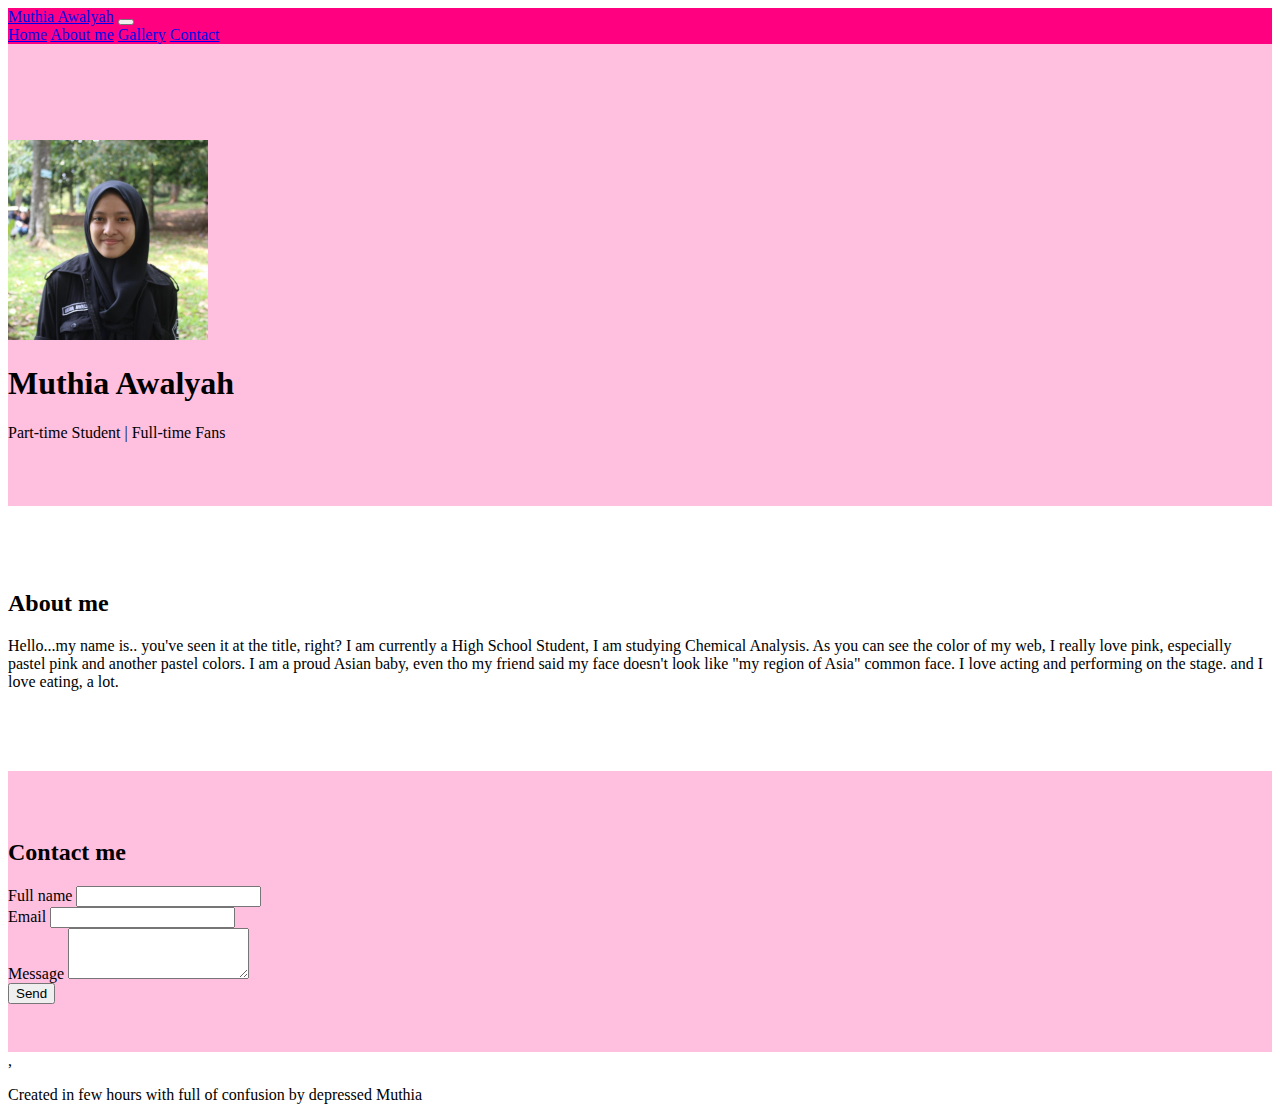
<file: index.html>
<!DOCTYPE html>
<html lang="en">
  <head>
    <!-- Required meta tags -->
    <meta charset="utf-8" />
    <meta name="viewport" content="width=device-width, initial-scale=1" />

    <!-- Bootstrap CSS -->
    <link href="https://cdn.jsdelivr.net/npm/bootstrap@5.0.1/dist/css/bootstrap.min.css" rel="stylesheet" integrity="sha384-+0n0xVW2eSR5OomGNYDnhzAbDsOXxcvSN1TPprVMTNDbiYZCxYbOOl7+AMvyTG2x" crossorigin="anonymous" />

    <!-- bootsrap icon -->
    <link rel="stylesheet" href="https://cdn.jsdelivr.net/npm/bootstrap-icons@1.5.0/font/bootstrap-icons.css" />

    <!-- css -->
    <link rel="stylesheet" href="style.css" />

    <title>Portfolio</title>
  </head>
  <body>
    <!-- navbar -->
    <nav class="navbar navbar-expand-lg navbar-light shadow-md fixed-top" style="background-color: rgb(255, 0, 128)">
      <div class="container">
        <a class="navbar-brand" href="#">Muthia Awalyah</a>
        <button class="navbar-toggler" type="button" data-bs-toggle="collapse" data-bs-target="#navbarNavAltMarkup" aria-controls="navbarNavAltMarkup" aria-expanded="false" aria-label="Toggle navigation">
          <span class="navbar-toggler-icon"></span>
        </button>
        <div class="collapse navbar-collapse" id="navbarNavAltMarkup">
          <div class="navbar-nav">
            <a class="nav-link active" aria-current="page" href="index.html">Home</a>
            <a class="nav-link" href="#about">About me</a>
            <a class="nav-link" href="fotogaleri.html">Gallery</a>
            <a class="nav-link" href="#Contact">Contact</a>
          </div>
        </div>
      </div>
    </nav>
    <!-- navbar end -->

    <!-- jumbotron -->
    <section class="jumbotron text-center">
      <img src="img/saya.jpg" alt="saya" width="200" class="rounded-circle img-thumbnail" />
      <h1 class="display-4">Muthia Awalyah</h1>
      <p class="lead">Part-time Student | Full-time Fans</i></p>
    </section>
    <!-- jumbotron end -->

    <!-- About -->
    <section id="about">
      <div class="container">
        <div class="row text-center mb-3">
          <div class="col">
            <h2>About me</h2>
          </div>
        </div>
        <div class="row justify-content-center fs-5">
          <div class="col-8 text-center" id="abc">
            <p>Hello...my name is.. you've seen it at the title, right? I am currently a High School Student, I am studying Chemical Analysis. As you can see the color of my web, I really love pink, especially pastel pink and another pastel colors. I am a proud Asian baby, even tho my friend said my face doesn't look like "my region of Asia" common face. I love acting and performing on the stage. and I love eating, a lot.
            </p>
          </div>
        </div>
      </div>
    </section>
    <!-- about end -->



    <!-- contact -->
    <section id="Contact">
      <div class="container">
        <div class="row text-center">
          <div class="col">
            <h2>Contact me</h2>
          </div>
        </div>
        <div class="row">
          <div class="col-md-8">
            <form>
              <div class="mb-3">
                <label for="Full name" class="form-label">Full name</label>
                <input type="Full name" class="form-control" id="Full name" aria-describedby="Full name" />
              </div>
              <div class="mb-3">
                <label for="Email" class="form-label">Email</label>
                <input type="Email" class="form-control" id="Email" />
              </div>
              <div class="mb-3">
                <label for="Message" class="form-label">Message</label>
                <textarea class="form-control" id="Message" rows="3"></textarea>
              </div>
              <button type="Send" class="btn btn-primary">Send</button>
            </form>
          </div>
        </div>
      </div>
    </section>
    <!-- contact end -->

    <!-- Footer -->
    ,
    <footer class="bg-light text-center">
      <p>Created in few hours with full of confusion by depressed Muthia</p>
    </footer>
    <!-- Footer end -->

    <script src="https://cdn.jsdelivr.net/npm/bootstrap@5.0.1/dist/js/bootstrap.bundle.min.js" integrity="sha384-gtEjrD/SeCtmISkJkNUaaKMoLD0//ElJ19smozuHV6z3Iehds+3Ulb9Bn9Plx0x4" crossorigin="anonymous"></script>
  </body>
</html>
</file>
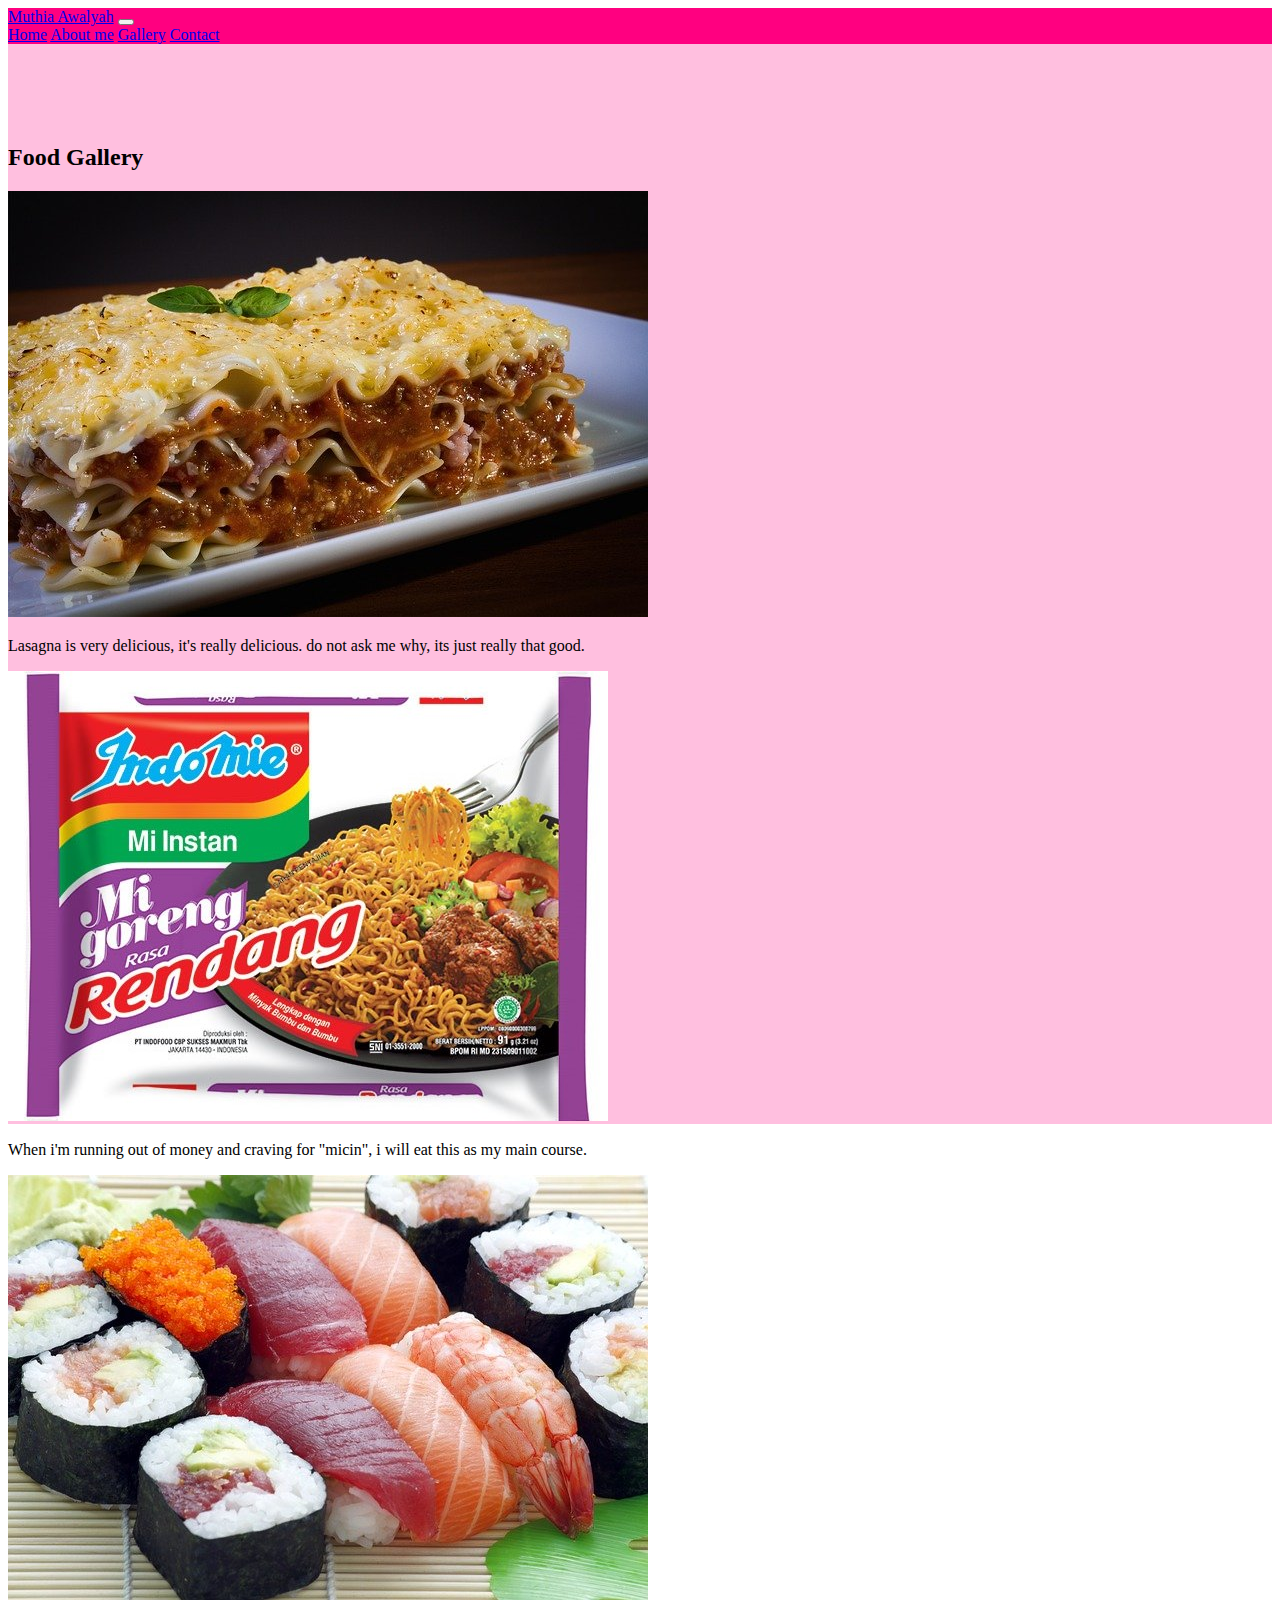
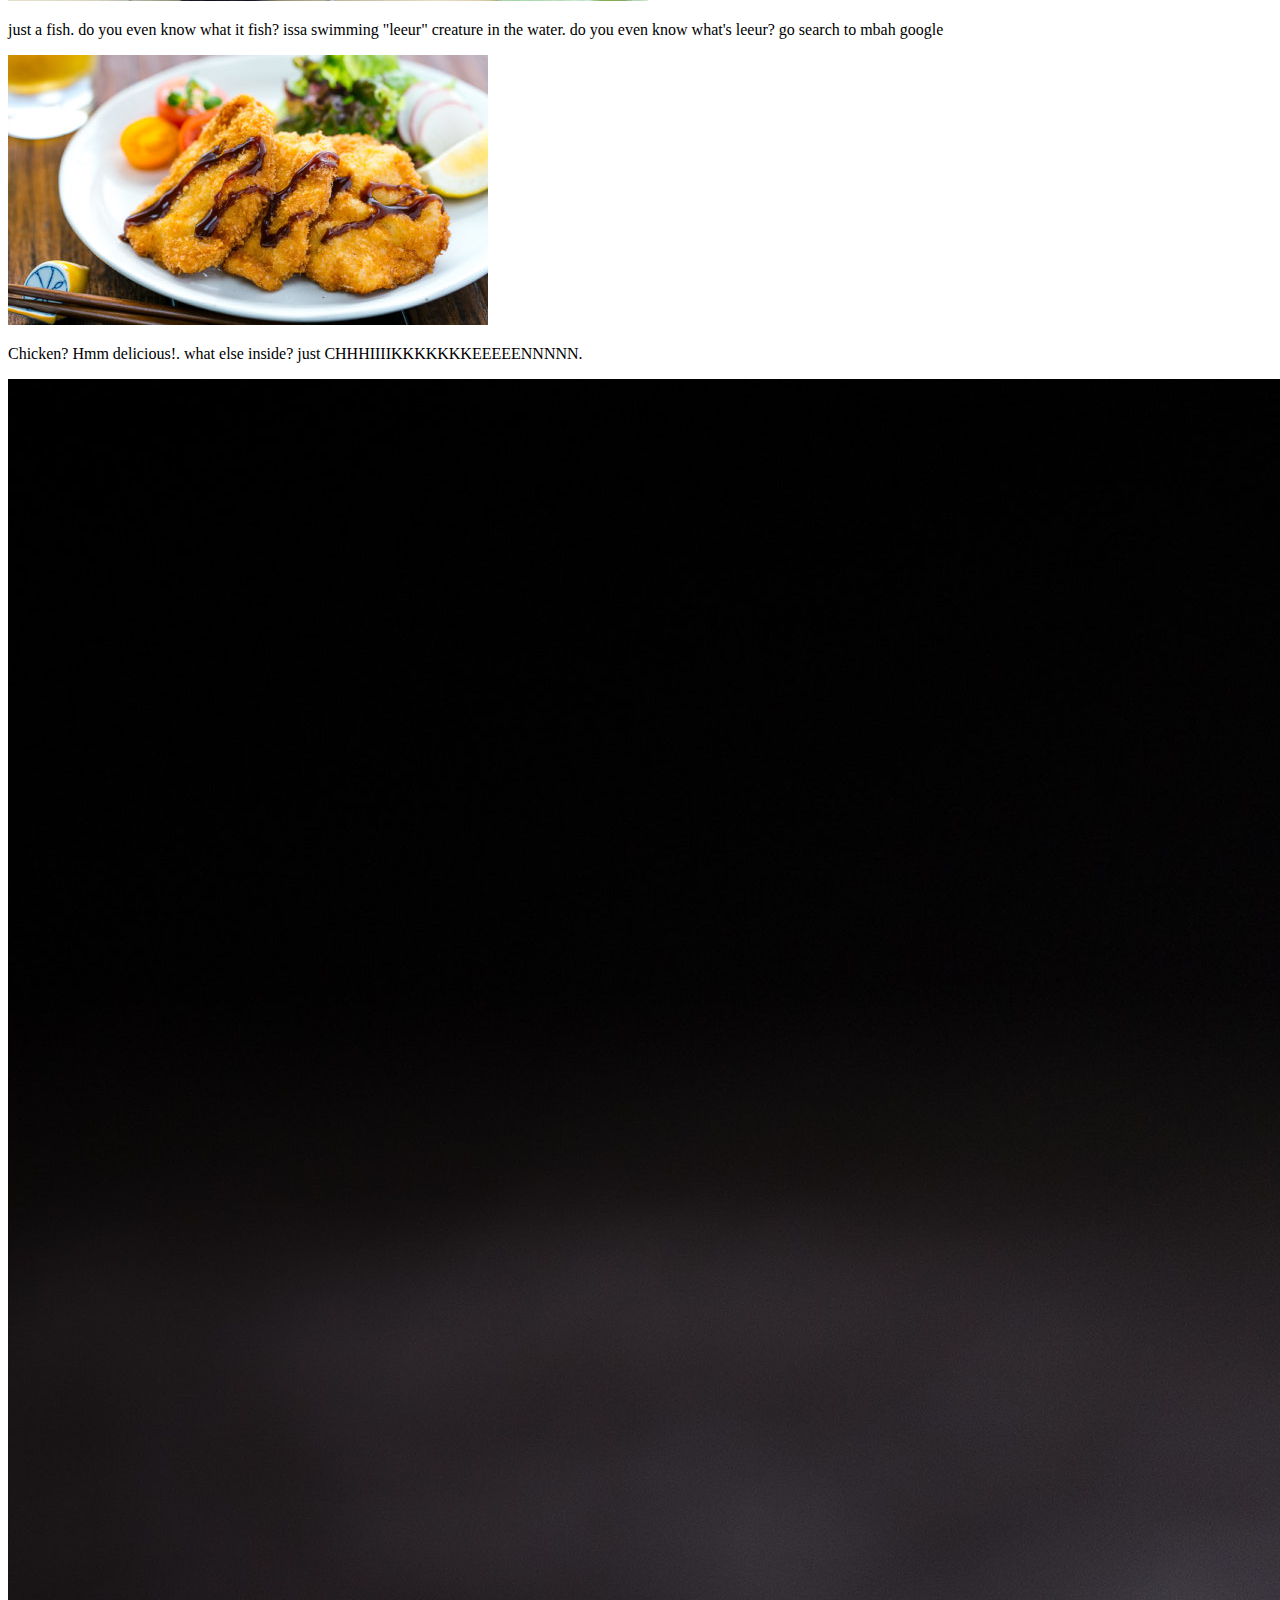
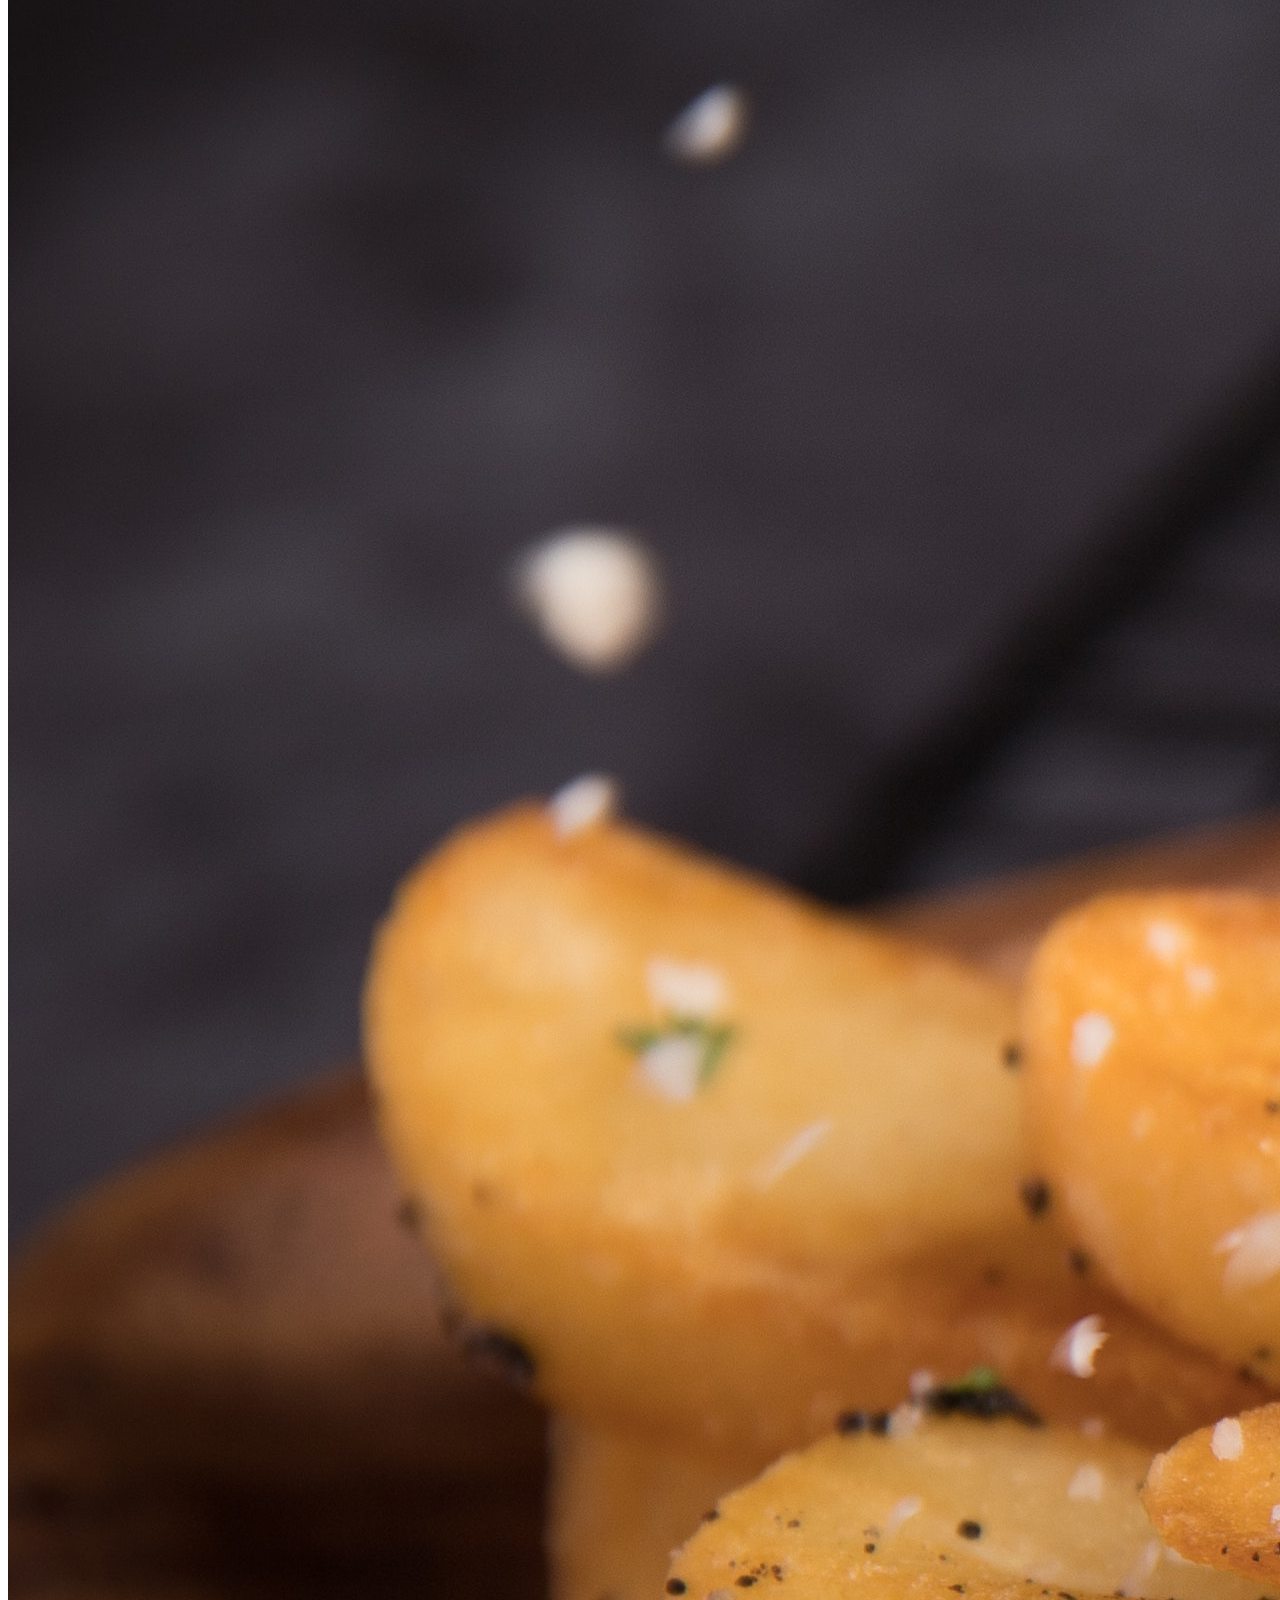
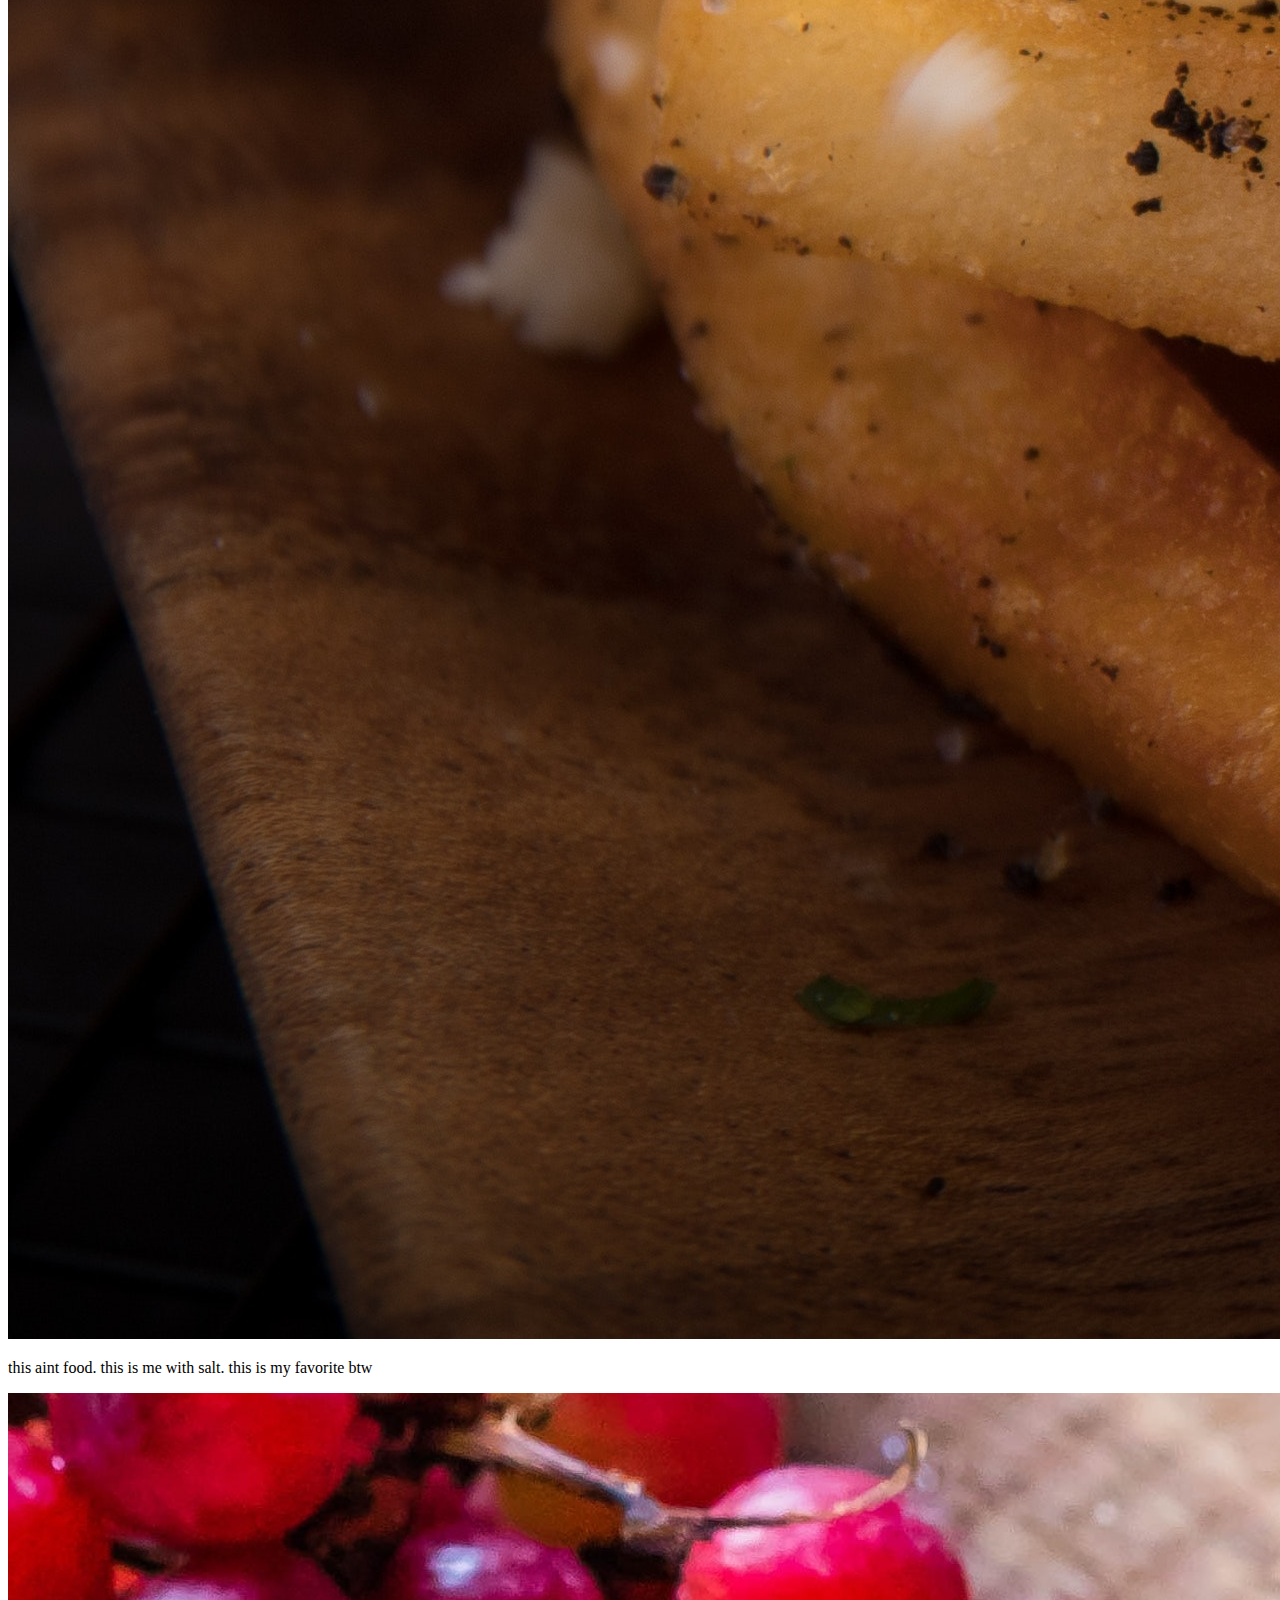
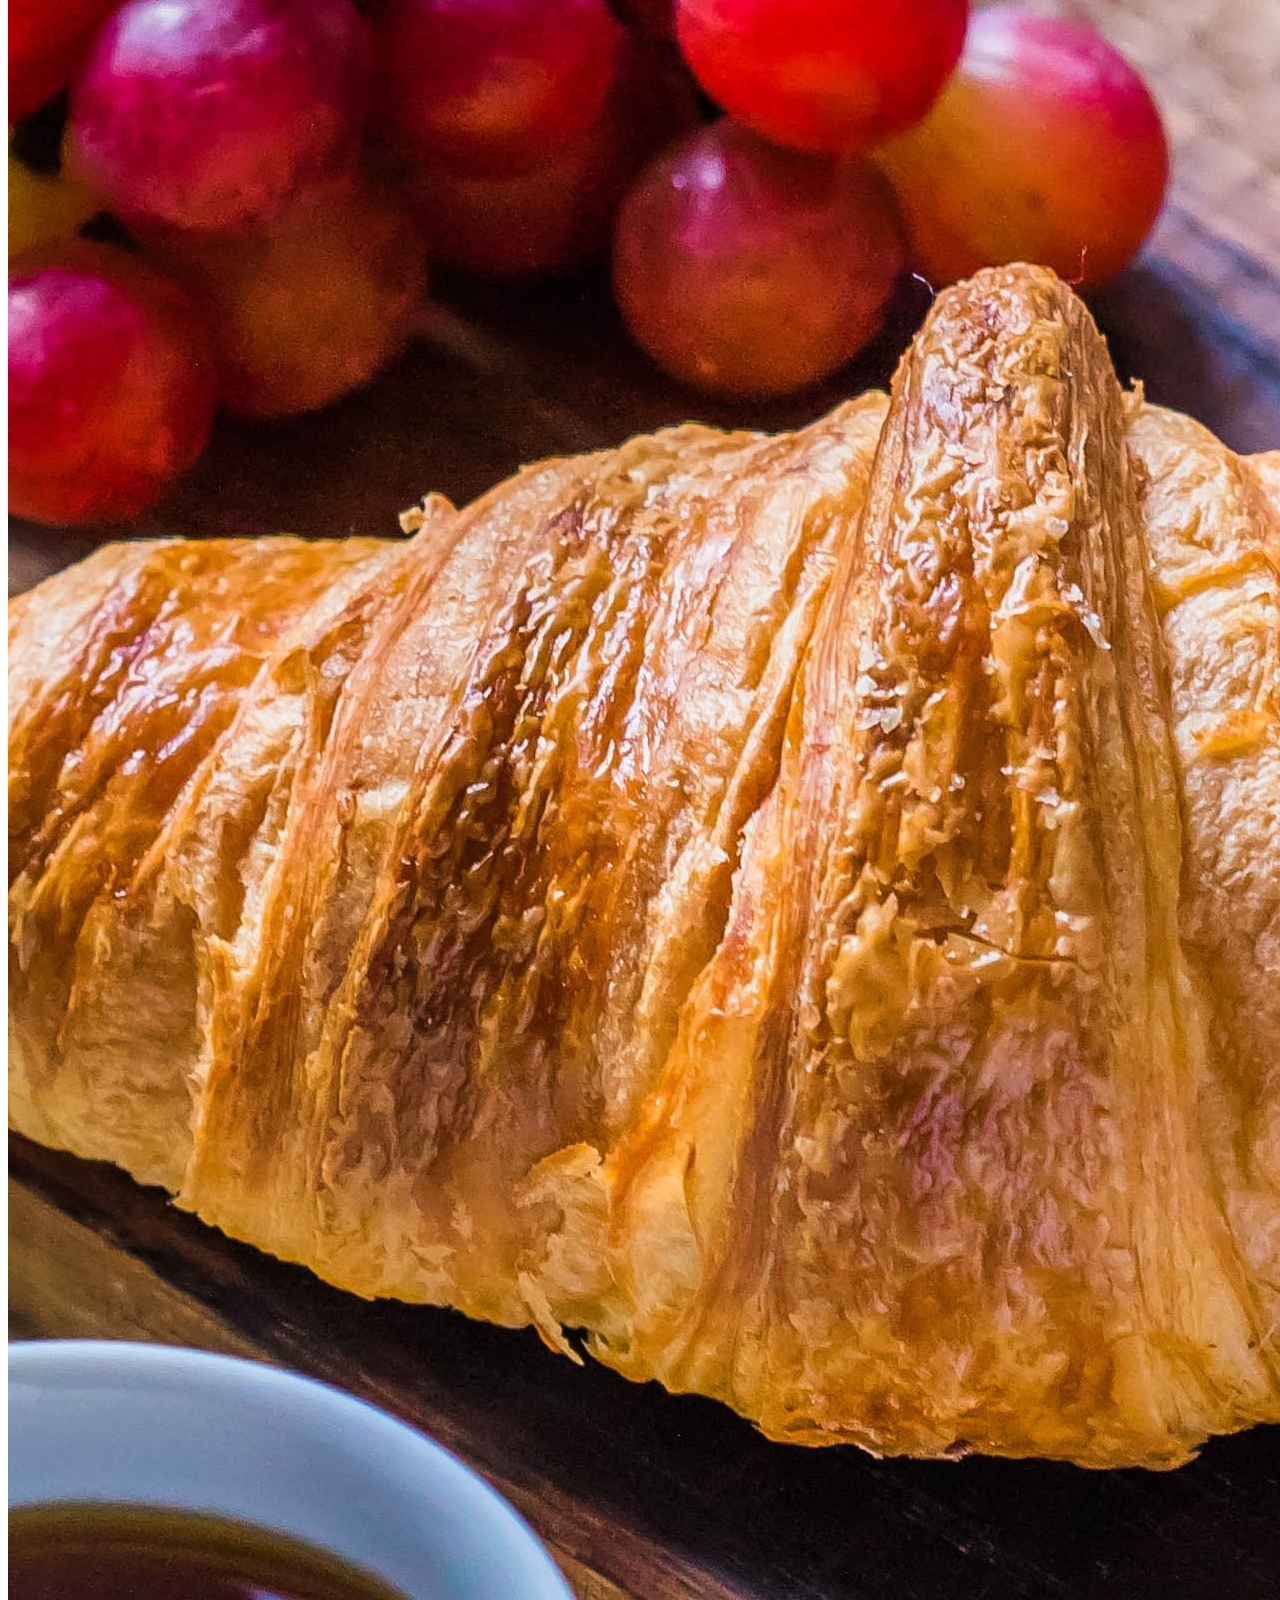
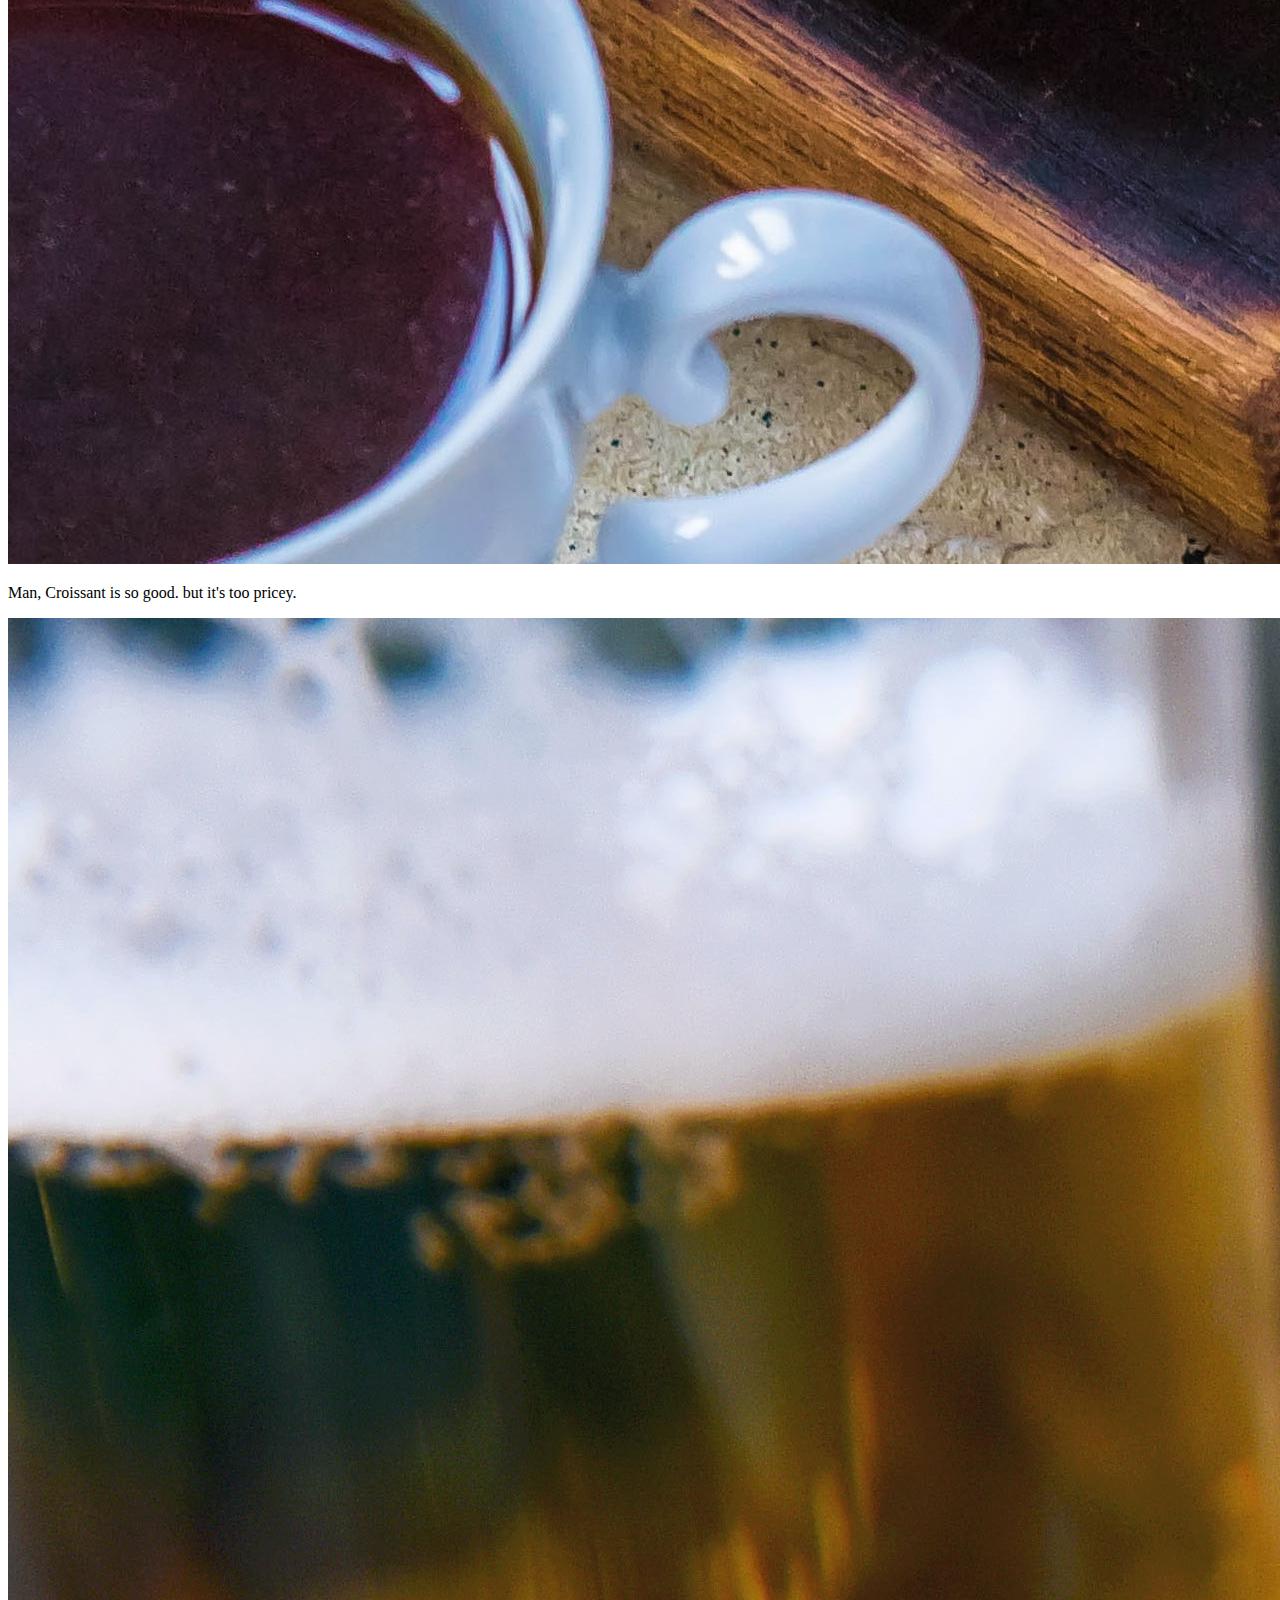
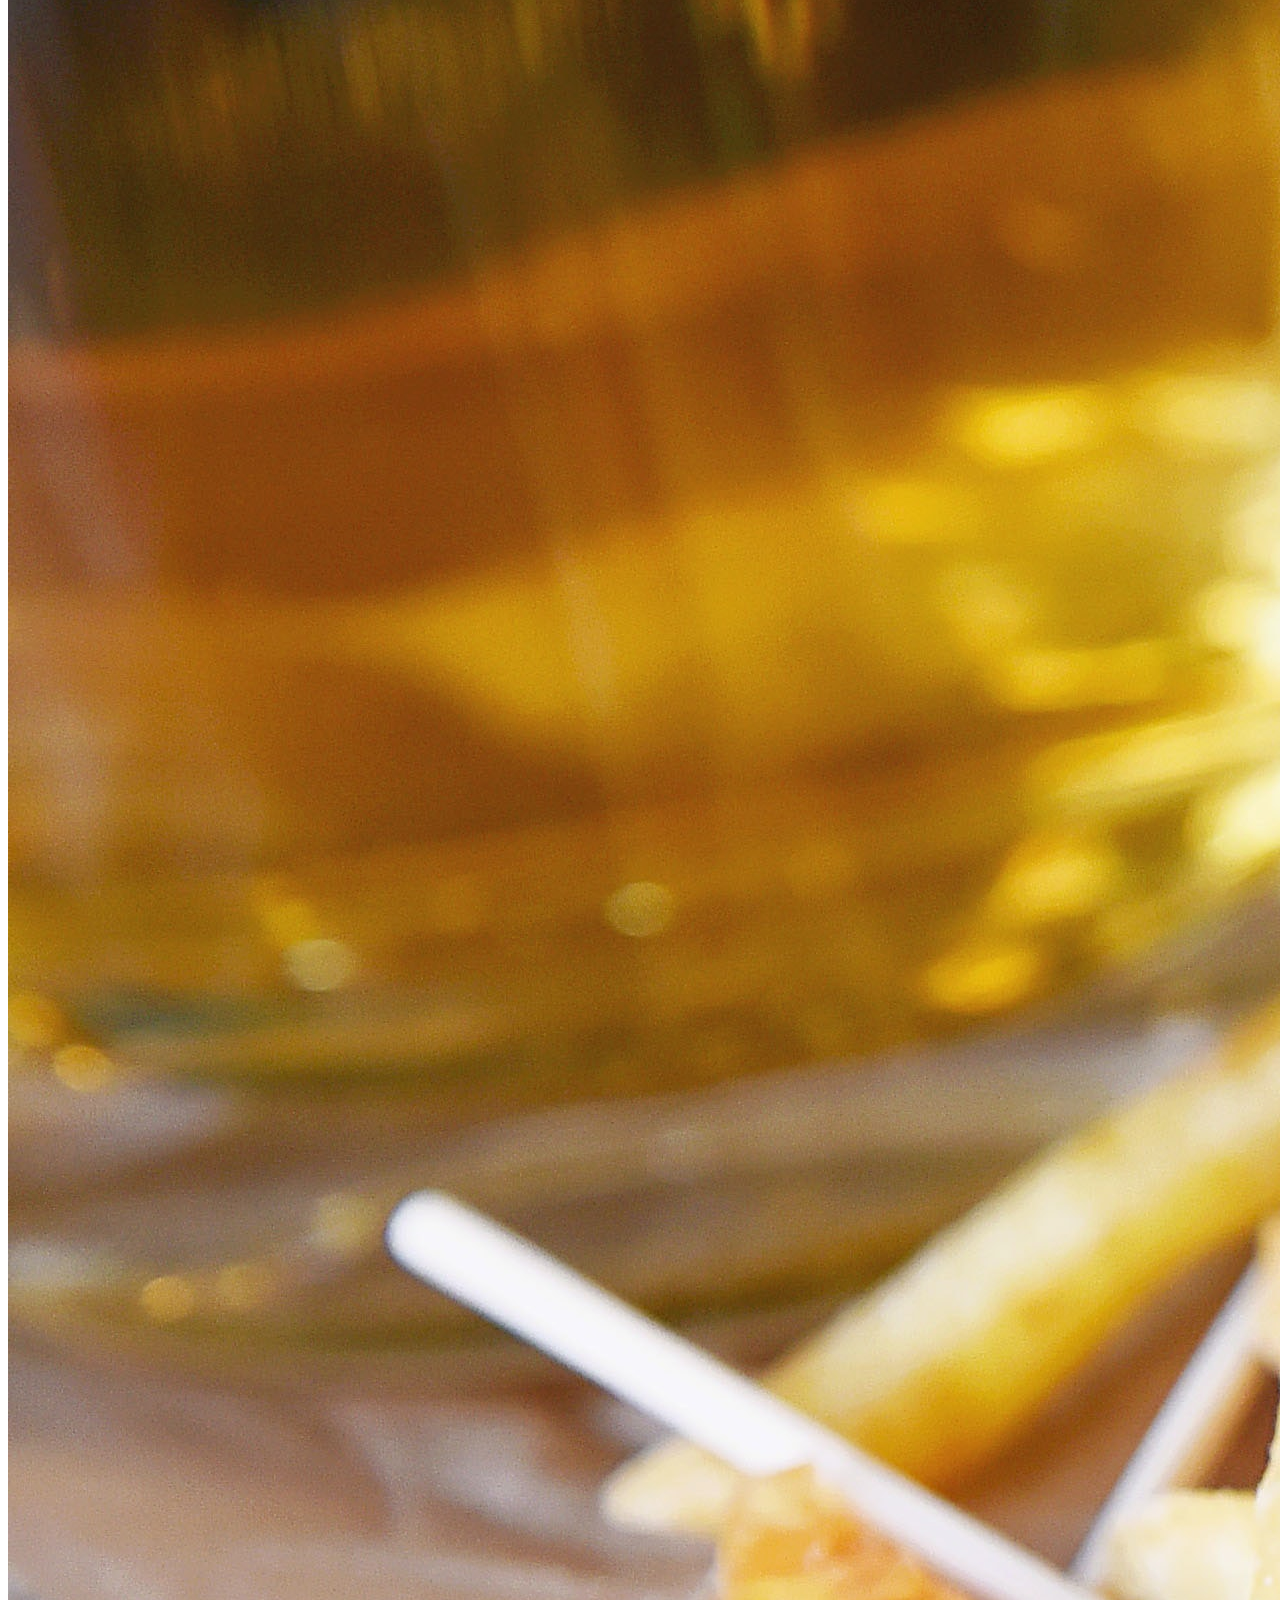
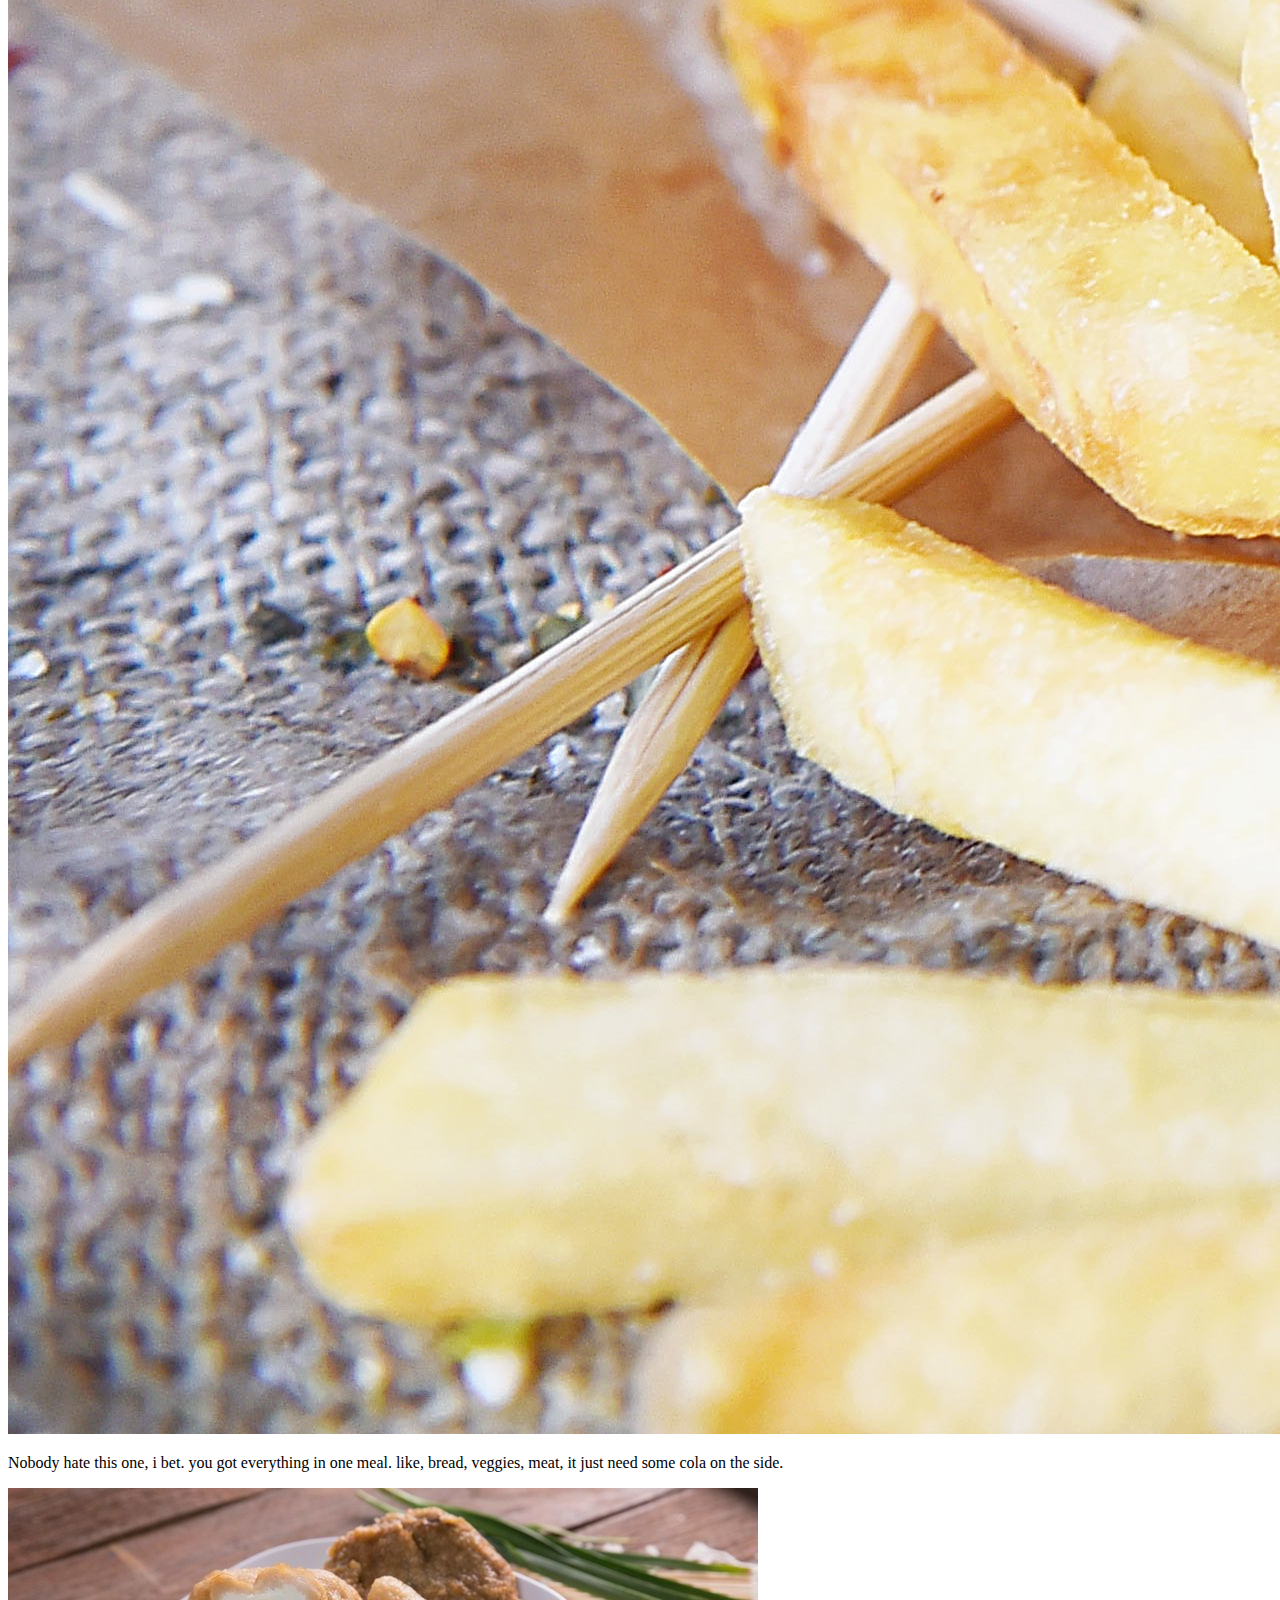
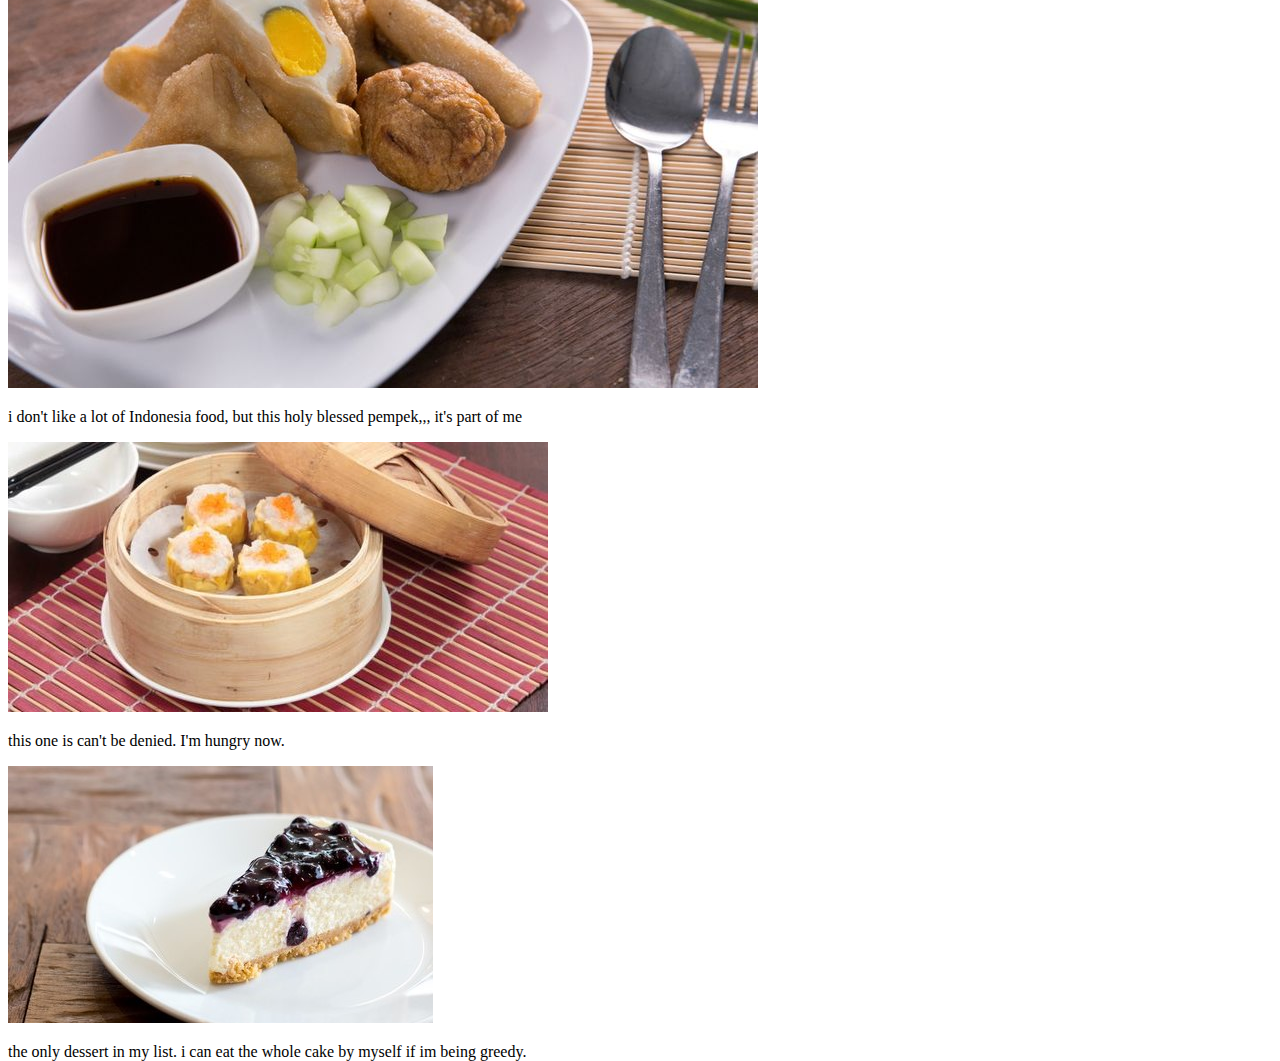
<file: fotogaleri.html>
<!DOCTYPE html>
<html lang="en">
  <head>
    <!-- Required meta tags -->
    <meta charset="utf-8" />
    <meta name="viewport" content="width=device-width, initial-scale=1" />

    <!-- Bootstrap CSS -->
    <link href="https://cdn.jsdelivr.net/npm/bootstrap@5.0.1/dist/css/bootstrap.min.css" rel="stylesheet" integrity="sha384-+0n0xVW2eSR5OomGNYDnhzAbDsOXxcvSN1TPprVMTNDbiYZCxYbOOl7+AMvyTG2x" crossorigin="anonymous" />

    <!-- bootsrap icon -->
    <link rel="stylesheet" href="https://cdn.jsdelivr.net/npm/bootstrap-icons@1.5.0/font/bootstrap-icons.css" />

    <!-- css -->
    <link rel="stylesheet" href="style.css" />

    <title>Portfolio</title>
  </head>
  <body>
    <!-- navbar -->
    <nav class="navbar navbar-expand-lg navbar-light shadow-md fixed-top" style="background-color: rgb(255, 0, 128)">
      <div class="container">
        <a class="navbar-brand" href="#">Muthia Awalyah</a>
        <button class="navbar-toggler" type="button" data-bs-toggle="collapse" data-bs-target="#navbarNavAltMarkup" aria-controls="navbarNavAltMarkup" aria-expanded="false" aria-label="Toggle navigation">
          <span class="navbar-toggler-icon"></span>
        </button>
        <div class="collapse navbar-collapse" id="navbarNavAltMarkup">
          <div class="navbar-nav">
            <a class="nav-link active" aria-current="page" href="index.html">Home</a>
            <a class="nav-link" href="#about">About me</a>
            <a class="nav-link" href="fotogaleri.html">Gallery</a>
            <a class="nav-link" href="#Contact">Contact</a>
          </div>
        </div>
      </div>
    </nav>
    <!-- navbar end -->

    <!-- gallery -->
    <section id="Gallery">
      <div class="container">
        <div class="row text-center">
          <div class="col">
            <h2>Food Gallery</h2>
          </div>
        </div>
        <div class="row">
          <div class="col-md-4 mb-3">
            <div class="card text-center" style="height: 157; width: 236;">
              <img src="img/Food/8.jpg" class="card-img-top" alt="Food 1" />
              <div class="card-body">
                <p class="card-text">Lasagna is very delicious, it's really delicious. do not ask me why, its just really that good.</p>
              </div>
            </div>
          </div>
          <div class="col-md-4 mb-3">
            <div class="card text-center" style="height: 157; width: 236;">
              <img src="img/Food/2.jpg" class="card-img-top" alt="Food 2" />
              <div class="card-body">
                <p class="card-text">When i'm running out of money and craving for "micin", i will eat this as my main course.</p>
              </div>
            </div>
          </div>
          <div class="col-md-4 mb-3">
            <div class="card text-center" style="height: 157; width: 236;">
              <img src="img/Food/6.jpg" class="card-img-top" alt="Food 3" />
              <div class="card-body">
                <p class="card-text">just a fish. do you even know what it fish? issa swimming "leeur" creature in the water. do you even know what's leeur? go search to mbah google</p>
              </div>
            </div>
          </div>
        </div>
        <div class="row">
          <div class="col-md-4 mb-3">
            <div class="card text-center" style="height: 157; width: 236;">
              <img src="img/Food/4.jpg" class="card-img-top" alt="Food 4" />
              <div class="card-body">
                <p class="card-text">Chicken? Hmm delicious!. what else inside? just CHHHIIIIKKKKKKKEEEEENNNNN.</p>
              </div>
            </div>
          </div>
          <div class="col-md-4 mb-3">
            <div class="card text-center" style="height: 157; width: 236;">
              <img src="img/Food/9.jpg" class="card-img-top" alt="Food 5" />
              <div class="card-body">
                <p class="card-text">this aint food. this is me with salt. this is my favorite btw</p>
              </div>
            </div>
          </div>
          <div class="col-md-4 mb-3">
            <div class="card text-center" style="height: 157; width: 236;">
              <img src="img/Food/3.jpg" class="card-img-top" alt="Food 6" />
              <div class="card-body">
                <p class="card-text"> Man, Croissant is so good. but it's too pricey.</p>
              </div>
            </div>
          </div>
        </div>
        <div class="row">
            <div class="col-md-4 mb-3">
                <div class="card text-center" style="height: 157; width: 236;">
                  <img src="img/Food/5.jpg" class="card-img-top" alt="Food 9" />
                  <div class="card-body">
                    <p class="card-text">Nobody hate this one, i bet. you got everything in one meal. like, bread, veggies, meat, it just need some cola on the side.</p>
                  </div>
                </div>
              </div>
          <div class="col-md-4 mb-3">
            <div class="card text-center" style="height: 157; width: 236;">
              <img src="img/Food/1.jpg" class="card-img-top" alt="Food 8" />
              <div class="card-body">
                <p class="card-text">i don't like a lot of Indonesia food, but this holy blessed pempek,,, it's part of me</p>
              </div>
            </div>
          </div>
          <div class="col-md-4 mb-3">
            <div class="card text-center" style="height: 157; width: 236;">
              <img src="img/Food/7.jpg" class="card-img-top" alt="Food 7" />
              <div class="card-body">
                <p class="card-text">this one is can't be denied. I'm hungry now.</p>
              </div>
            </div>
          </div>
        </div>
        <div class="row">
            <div class="col-md-4 mb-3">
                <div class="card text-center" style="height: 157; width: 236;">
                  <img src="img/Food/10.jpg" class="card-img-top" alt="Food 10" />
                  <div class="card-body">
                    <p class="card-text">the only dessert in my list. i can eat the whole cake by myself if im being greedy.</p>
                  </div>
                </div>
              </div>
          </div>
        </div>
      </div>
    </section>
    <!-- gallery end -->
  </body>
</html>
</file>
<file: style.css>
.jumbotron {
  padding-top: 6rem;
  padding-bottom: 3rem;
  background-color: #ffbfdf;
}
#about {
  padding-top: 4rem;
}
#Contact {
  padding-top: 3rem;
  padding-bottom: 3rem;
  background-color: #ffbfdf;
}
body {
  min-height: 1000px;
}
#abc {
  padding-bottom: 4rem;
}
#Gallery {
  background-color: #ffbfdf;
  size: cover;
  height: 1000px;
  padding-top: 5rem;
}
</file>
